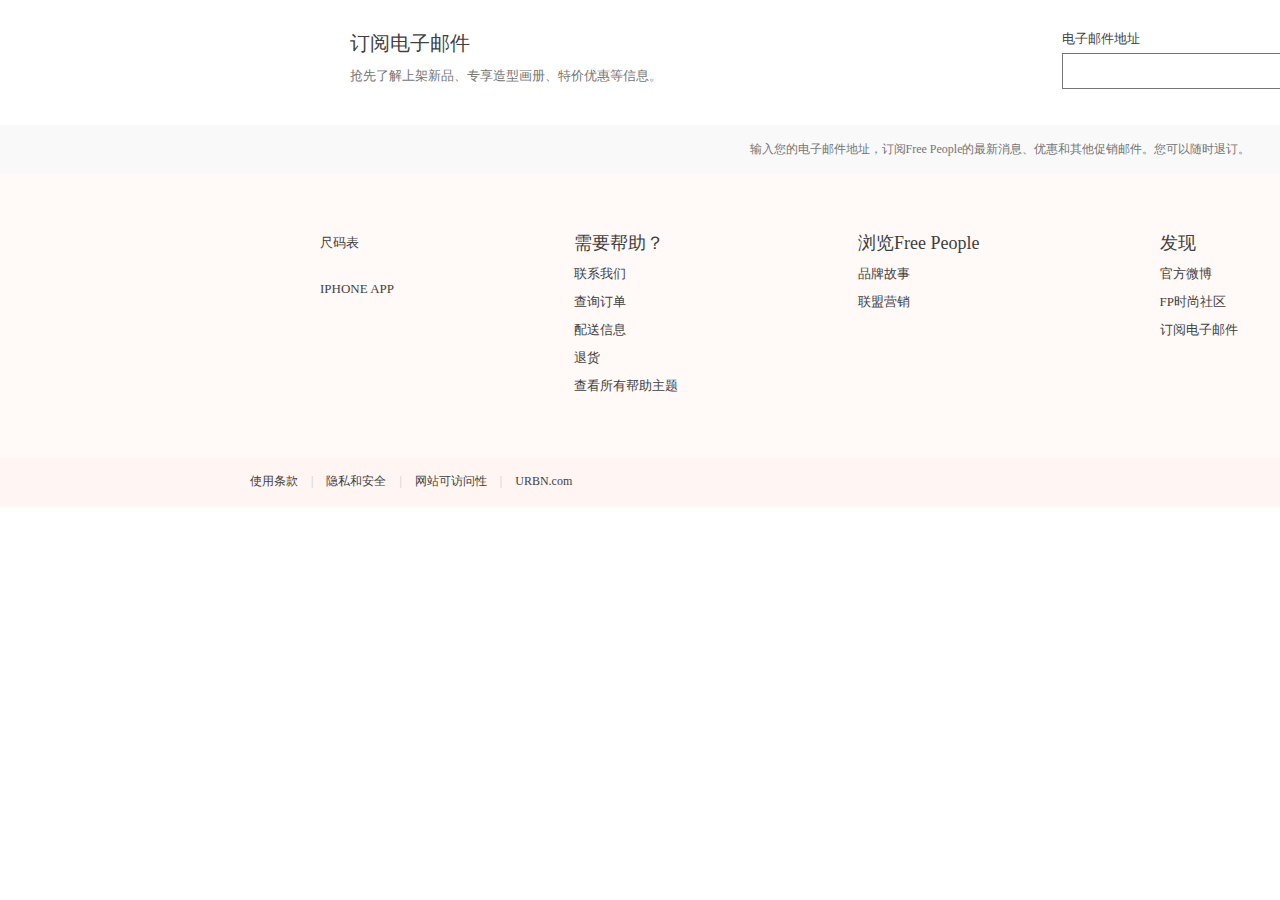
<file: public/footer.html>
<!DOCTYPE html>
<html lang="en">
<head>
    <meta charset="UTF-8">
    <meta name="viewport" content="width=device-width, initial-scale=1.0">
    <meta http-equiv="X-UA-Compatible" content="ie=edge">
    <title>footer</title>
    <link rel="stylesheet" href="css/footer.css">
</head>
<body>
<div style="width:100%">
<div style="width:2000px">
    <footer>
        <div class="footer_top my_clear">
           <div class="footer_top_left">
              <p class="footer_top_left_p1">订阅电子邮件</p>
              <p class="footer_top_left_p2">抢先了解上架新品、专享造型画册、特价优惠等信息。</p>
           </div>
           <div class="footer_top_center">
              <p class="footer_top_center_p1">电子邮件地址</p>
              <input type="email" class="footer_top_center_input"/>
           </div>
           <div class="footer_top_right">
              <input type="submit" class="footer_top_right_button"/>
           </div>
        </div>
        <div class="footer_middle">
           <p class="footer_middle_p">输入您的电子邮件地址，订阅Free People的最新消息、优惠和其他促销邮件。您可以随时退订。</p>
        </div>
        <div class="footer_bottom my_clear">
           <ul class="footer_bottom_list1">
               <li class="footer_bottom_list1_special"><a href="#">尺码表</a></li>
               <li class="footer_bottom_list1_special"><a href="#">IPHONE APP</a></li>
           </ul>
           <ul class="footer_bottom_list2">
               <li>需要帮助？</li>
               <li><a href="#">联系我们</a></li>
               <li><a href="#">查询订单</a></li>
               <li><a href="#">配送信息</a></li>
               <li><a href="#">退货</a></li>
               <li><a href="#">查看所有帮助主题</a></li>
           </ul>
           <ul class="footer_bottom_list3">
               <li>浏览Free People</li>
               <li><a href="#">品牌故事</a></li>
               <li><a href="#">联盟营销</a></li>
           </ul>
           <ul class="footer_bottom_list4">
               <li>发现</li>
               <li><a href="#">官方微博</a></li>
               <li><a href="#">FP时尚社区</a></li>
               <li><a href="#">订阅电子邮件</a></li>
           </ul>
        </div>
        <div class="footer_last">
           <a href="#">使用条款</a>
           <span>|</span>
           <a href="#">隐私和安全</a>
           <span>|</span>
           <a href="#">网站可访问性</a>
           <span>|</span>
           <a href="#">URBN.com</a>
           <span class="footer_last_copy">&copy;&nbsp;2017&nbsp;Free&nbsp;People,&nbsp;LLC.保留所有权利。</span>
        </div>
    </footer>
</div>
</div>
</body>
</html>
</file>
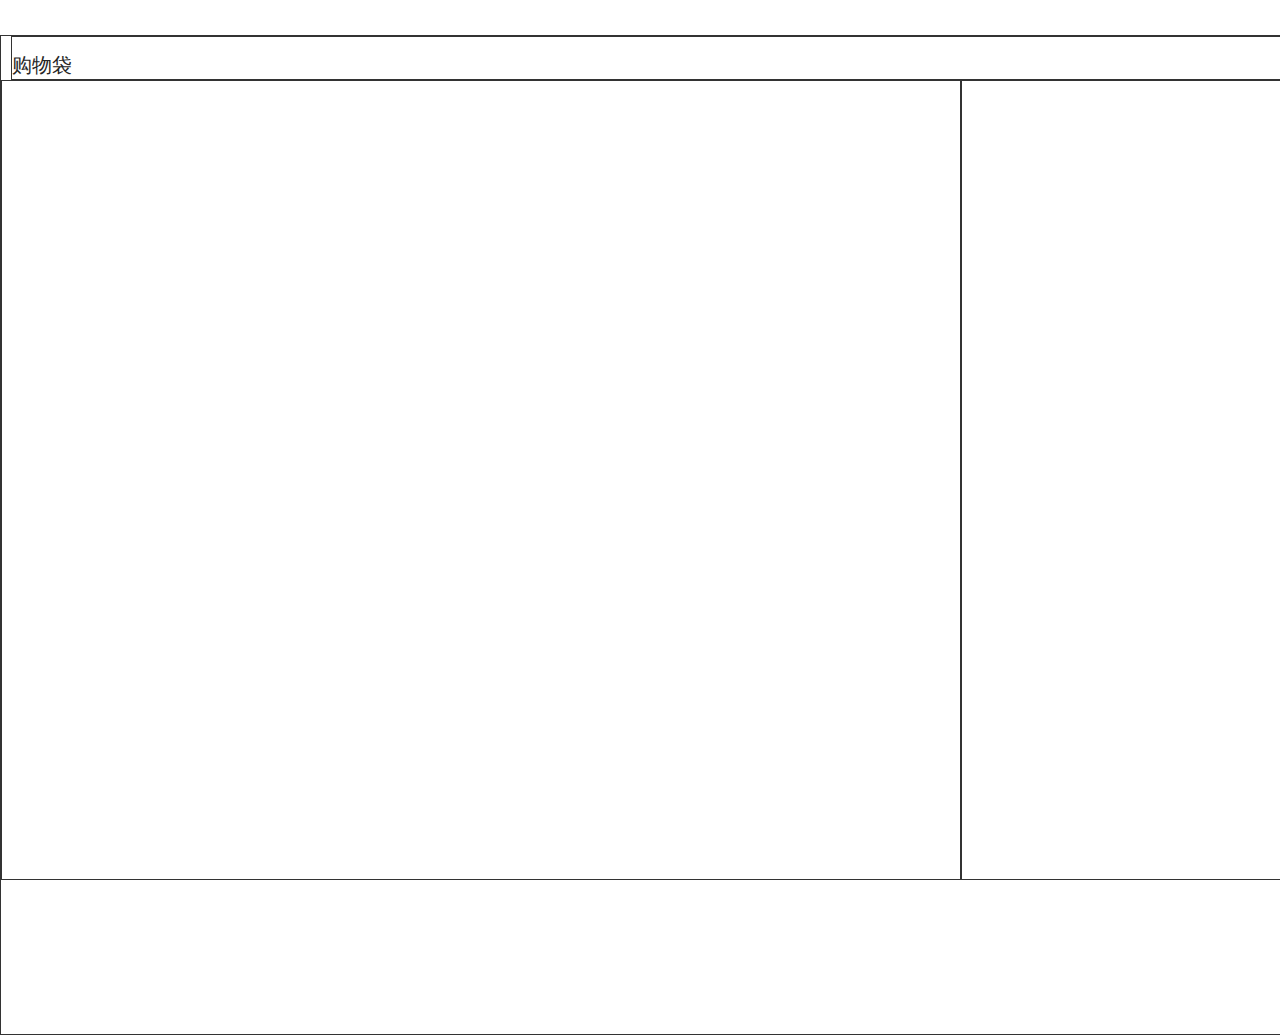
<file: public/shopping_cart.html>
<!DOCTYPE html>
<html lang="en">
<head>
    <meta charset="UTF-8">
    <meta name="viewport" content="width=device-width, initial-scale=1.0">
    <meta http-equiv="X-UA-Compatible" content="ie=edge">
    <link rel="stylesheet" href="css/shopping_cart.css">
    <title>Document</title>
    <style>
        div{
            border:1px solid #333;
        }
    </style>
</head>
<body>
    <div class="container">
        <div class="cart_title">购物袋</div>
        <!--左边：购物车列表-->
        <div class="cart_list">

        </div>
        <!--右边：总计结算-->
        <div class="cart_total"></div>
    </div>
</body>
</html>
</file>
<file: public/css/footer.css>
/*整体通用*/
*{ 
	margin:0;
	padding:0;
	box-sizing: border-box;
}
ul{
    list-style:none;
}
.my_clear:after{
    content:"";
	display:block;
	clear:both;
}

/*底部*/
.footer_top{
    color:#3f3f3f;
    width:100%;
    height:125px;
    padding:30px 300px;
 }
 .footer_top_left,.footer_top_center,.footer_top_right{
    float:left;
 }
 .footer_top_left{
    padding-left:50px;   
 }
 .footer_top_left_p1{
    font-family:"宋体";
    font-size:20px;
 }
 .footer_top_left_p2{
    color:#757575;
    font-size:13px;
    margin-top:10px;
 }
 .footer_top_center{
    padding-left:400px;   
 }
 .footer_top_center_p1{
    font-size:13px;
 }
 .footer_top_center_input{
    width:300px;
    height:36px;
    outline:none;
    border:1px solid #757575;
    padding:0 5px;
    margin-top:5px;
    font:16px "微软雅黑";
 }
 .footer_top_center_input:focus{
    border-color:#d52975;
 }
 .footer_top_right_button{
    width:150px;
    height:40px;
    border:none;
    border-radius:0;
    background:#ffafaf;
    color:#3f3f3f;
    margin:20px 0 0 20px;
 }
 .footer_top_right_button:hover{
    cursor:pointer;
    outline:none;
    background:#ff889e;
 }
 .footer_middle{
    width:100%;
    height:49px;
    font-size:12px;
    background:#f9f9f9;
    text-align:center;
    line-height:49px;
    color:#757575;
 }
 .footer_bottom{
    width:100%;
    height:284px;
    color:#3f3f3f;
    background:rgba(255,235,229,.3);
    padding:50px 300px 0 300px;
 }
 .footer_bottom ul li a{
    color:#3f3f3f;
    font-size:13px;
    font-family:"微软雅黑";
    text-decoration:none;
 }
 .footer_bottom ul li a:hover{
    color:#d52975;
 }
 .footer_bottom ul li{
    font-size:18px;
    font-family:"宋体";
    margin:7px 0;
 }
 .footer_bottom ul li.footer_bottom_list1_special{
    margin-bottom:25px;
 }
 .footer_bottom_list1,.footer_bottom_list2,.footer_bottom_list3,.footer_bottom_list4{
    float:left;
 }
 .footer_bottom_list1{
    margin-left:20px;
 }
 .footer_bottom_list2{
    margin-left:180px;
 }
 .footer_bottom_list3{
    margin-left:180px;
 }
 .footer_bottom_list4{
    margin-left:180px;
 }
 .footer_last{
    width:100%;
    height:49px;
    background:rgba(255,235,229,.5);
    padding:15px 0 0 250px;
    font-size:12px;
    color:#3f3f3f;
 }
 .footer_last a{
    color:#3f3f3f;
    text-decoration:none;
 }
 .footer_last a:hover{
    color:#d52975;
 }
 .footer_last span{
    margin:0 10px;
    color:#ccc;
 }
 .footer_last span.footer_last_copy{
    margin-left:840px;
    color:#3f3f3f;
 }
</file>
<file: public/css/shopping_cart.css>
*{
    margin:0;
    padding:0;
    list-style:none;
    text-decoration: none;
    box-sizing: border-box;
}
div.container{
    height:1000px;
    width:1442px;
    margin:35px auto 0;
}
div.container div.cart_title{
    width:1420px;
    margin:0 10px;
    padding-top:15px;
    color:#262626;
    font-family: "宋体";
    font-size:20px;
}

/**************左边：购物车列表**************/
div.container div.cart_list{
    width:960px;
    height:800px;
    padding:0 10px;
    float:left;
}
/**************右边：总计结算**************/
div.container div.cart_total{
    width:480px;
    height:800px;
    float:left;
}
</file>
